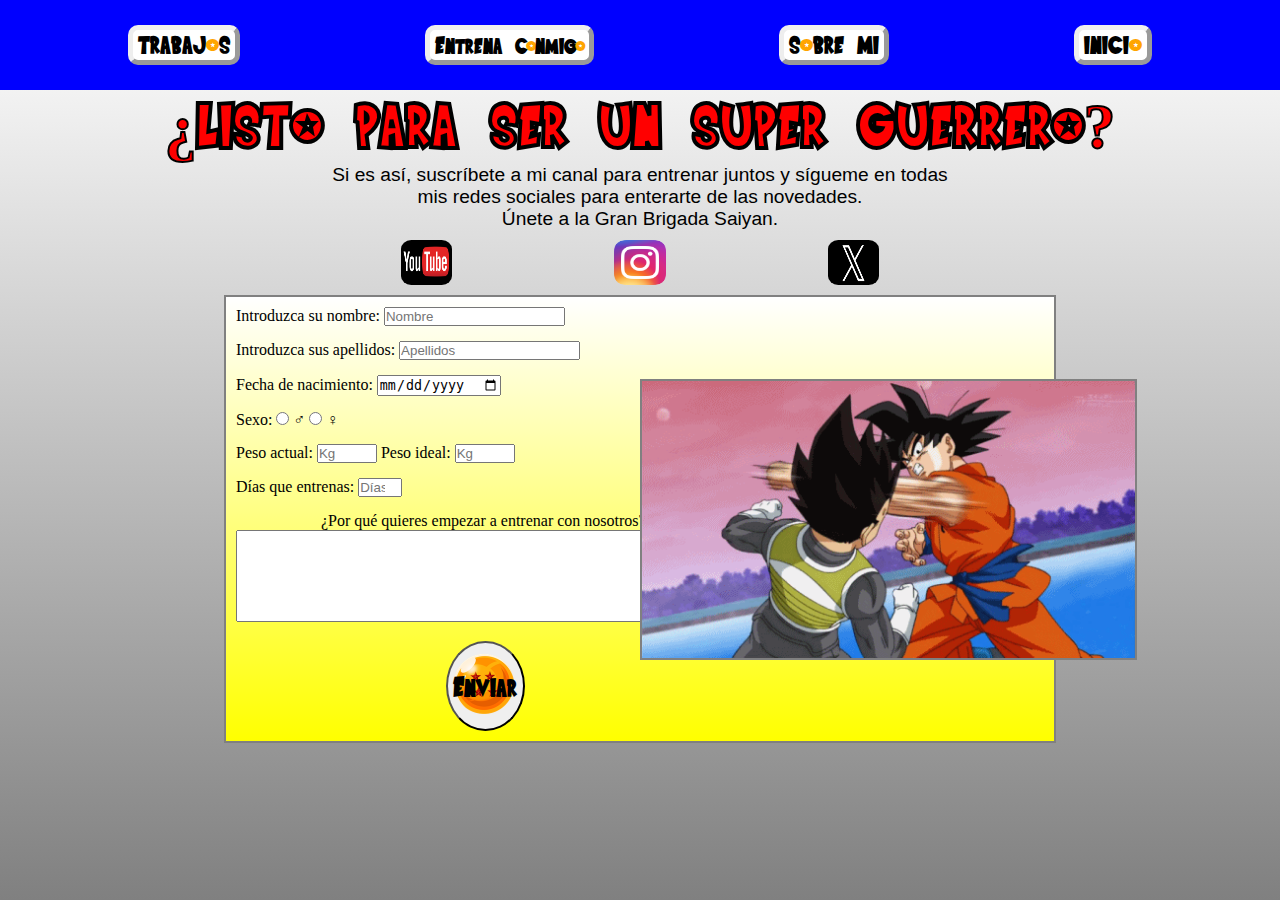
<file: pages/formulario.html>
<!DOCTYPE html>
<html lang="en">

<head>
    <meta charset="UTF-8">
    <meta http-equiv="X-UA-Compatible" content="IE=edge">
    <meta name="viewport" content="width=device-width, initial-scale=1.0">
    <title>Únete</title>
    <link rel="stylesheet" href="styles/styles_formulario.css">
    <link rel="icon" type="image" href="../archivos/img/icon/unete.png">
</head>

<body>

    <nav>
        <div class="menu">
            <a href="../pages/trabajos.html">TRABAJ<span class="OZ">O</span>S</a>
            <a href="../pages/entrenos.html">Entrena c<span class="OZ">o</span>nmig<span class="OZ">o</span></a>
            <a href="../pages/sobremi.html">S<span class="OZ">O</span>BRE MI</a>
            <a href="../index.html">INICI<span class="OZ">O</span></a>
        </div>
    </nav>

    <header>
        <h1>¿LISTO PARA SER UN SUPER GUERRERO?</h1>
        <p> Si es así, suscríbete a mi canal para entrenar juntos y sígueme en todas mis redes sociales para enterarte
            de las novedades.</p>
        <p>Únete a la Gran Brigada Saiyan.</p>

        <div class="enlaces">
            <a href="https://www.youtube.com/@kadock-sama" target="_blank"><img
                    src="../archivos/img/Color-YouTube-logo.jpg"></a>
            <a href="https://www.instagram.com/cristobalkdc/?hl=es" target="_blank"><img
                    src="../archivos/img/trabajo/Instagram_icon.png" width="150px"></a>
            <a href="https://twitter.com/CristobalKDC" target="_blank"><img src="../archivos/img/twitter x.webp"
                    width="150px"></a>

        </div>

    </header>

    <main>
        <form action="http://www.entrenagandul.com" method="get">
            <div>
                <label for="nombre">Introduzca su nombre:</label>
                <input type="text" placeholder="Nombre" id="nombre" required>
            </div>
            <div>
                <label for="apellidos">Introduzca sus apellidos:</label>
                <input type="text" placeholder="Apellidos" id="apellidos" required>
            </div>
            <div>
                <label for="nacimiento">Fecha de nacimiento:</label>
                <input type="date" id="nacimiento" required>
            </div>
            <div id="sex">
                <label for="sexo">Sexo:</label>
                <input type="radio" id="sexo" name="sex" required>
                <label for="sexo">♂</label>
                <input type="radio" id="sexo" name="sex" required>
                <label for="sexo">♀</label>
            </div>
            <div>
                <label for="pesoactual">Peso actual:</label>
                <input type="number" placeholder="Kg" id="pesoactual" min="0" max="500" required>
                <label for="pesoactual">Peso ideal:</label>
                <input type="number" placeholder="Kg" id="pesoactual" min="0" max="500" required>
            </div>
            <div>
                <label for="diasEntreno">Días que entrenas:</label>
                <input type="number" placeholder="Días a la semana" id="pesoactual" min="1" max="7" required>
            </div>

            <div>
                <label for="motivo">¿Por qué quieres empezar a entrenar con nosotros?:</label>

                <textarea name="motivo" id="motivo" cols="60" rows="6" required></textarea>
            </div>

            <button type="submit">Enviar</button>

        </form>

        <img src="../archivos/img/apuntate.gif">

    </main>

</body>

</html>
</file>
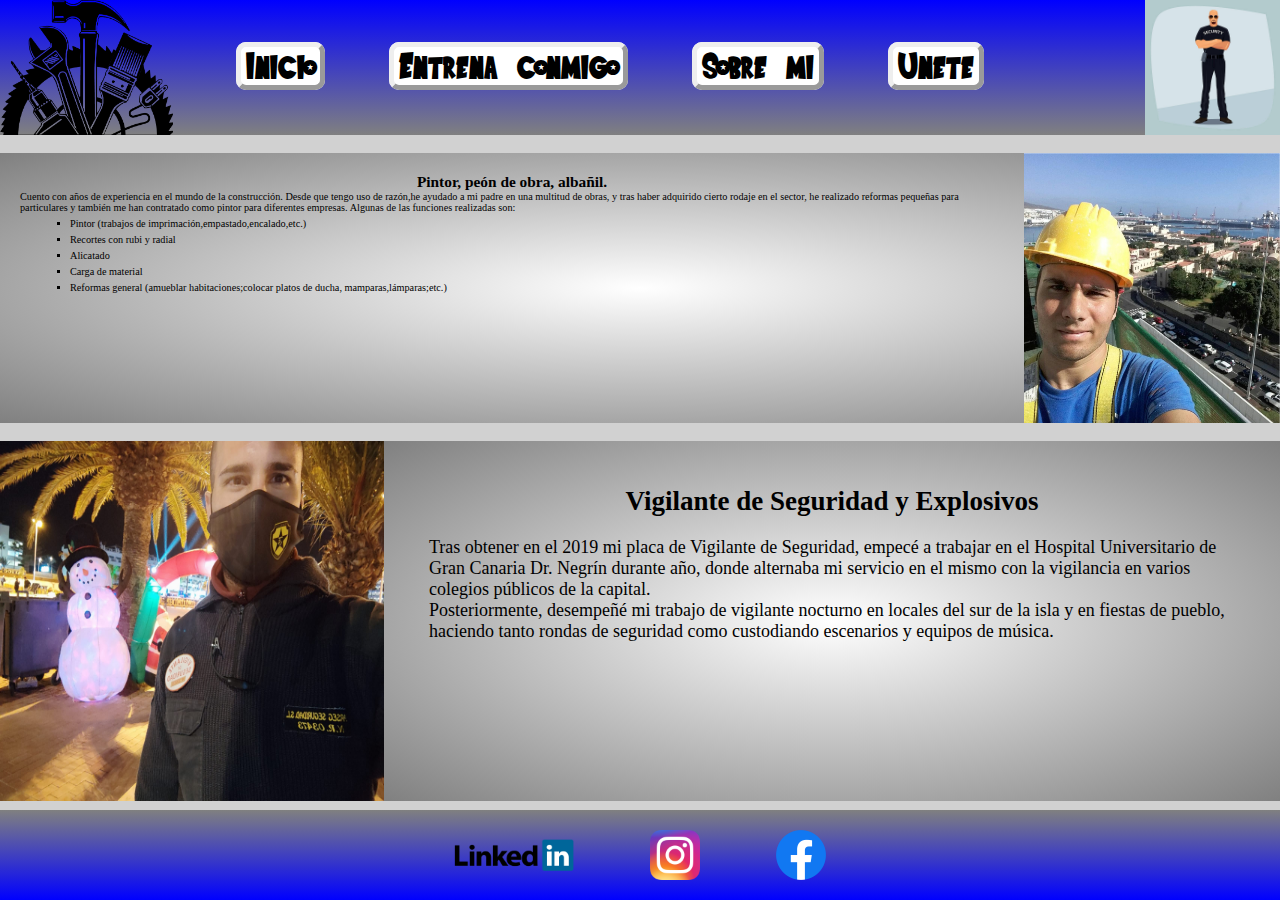
<file: pages/trabajos.html>
<!DOCTYPE html>
<html lang="en">

<head>
    <meta charset="UTF-8">
    <meta http-equiv="X-UA-Compatible" content="IE=edge">
    <meta name="viewport" content="width=device-width, initial-scale=1.0">
    <title>Trabajos</title>
    <link rel="stylesheet" href="styles/styles_trabajos.css">
    <link rel="icon" type="image" href="../archivos/img/icon/trabajos.png">
</head>

<body>

    <nav>
        <div class="menu">
            <a href="../index.html">Inicio</a>
            <a href="entrenos.html">Entrena conmigo</a>
            <a href="sobremi.html">Sobre mi</a>
            <a href="formulario.html">Unete</a>
        </div>
    </nav>

    
    <main>

        <div class="trabajo1">
            <div class="textdescripcion">
                <h2>Pintor, peón de obra, albañil.</h2>
                <p> Cuento con años de experiencia en el mundo de la construcción. Desde que tengo uso de razón,he ayudado a mi padre en una multitud de obras, y tras haber adquirido cierto rodaje en el sector, he realizado reformas pequeñas para particulares y también me han contratado como pintor para diferentes empresas. Algunas de las funciones realizadas son:

                </p>
                <ul>
                    <li>Pintor (trabajos de imprimación,empastado,encalado,etc.)
                    </li>
                    <li>Recortes con rubi y radial</li>
                    <li>Alicatado</li>
                    <li>Carga de material</li>
                    <li>Reformas general (amueblar habitaciones;colocar platos de ducha, mamparas,lámparas;etc.)</li>
                </ul>
            </div>
            <div class="slider1">
                <ul>
                    <li>
                        <img src="../archivos/img/trabajo/obra1.jpg">
                    </li>
                    <li>
                        <img src="../archivos/img/trabajo/obra2.jpeg">
                    </li>
                    <li>
                        <img src="../archivos/img/trabajo/obra3.jpg">
                    </li>
                </ul>
            </div>
        </div>
        <div class="trabajo2">
            <div class="slider2">
                <ul>
                    <li>
                        <img src="../archivos/img/trabajo/seguridad1.jpeg">
                    </li>
                    <li>
                        <img src="../archivos/img/trabajo/seguridad2.jpeg">
                    </li>
                    <li>
                        <img src="../archivos/img/trabajo/seguridad3.jpeg">
                    </li>
                </ul>
            </div>
            <div class="text2">
                <h2>Vigilante de Seguridad y Explosivos</h2>
                <p>Tras obtener en el 2019 mi placa de Vigilante de Seguridad, empecé  a trabajar en el Hospital Universitario de Gran Canaria Dr. Negrín durante  año, donde alternaba mi servicio en el mismo con la vigilancia  en varios colegios públicos de la capital.
                </p>
                <p>Posteriormente, desempeñé mi trabajo de vigilante nocturno en locales del sur de la isla y en fiestas de pueblo, haciendo tanto rondas de seguridad como custodiando escenarios y equipos de música.</p>
            </div>
        </div>

    </main>

    <footer>
            
            <div class="enlaces">
                <a
                    href="https://es.linkedin.com/in/crist%C3%B3bal-p%C3%A9rez-castillo-74707725b?trk=public_profile_samename-profile"><img
                        src="../archivos/img/trabajo/LinkedIn_Logo.svg.png" width="120px"></a>

                <a href="https://www.instagram.com/cristobalkdc/?hl=es"><img
                        src="../archivos/img/trabajo/Instagram_icon.png" width="50px"> </a>

                <a href="https://www.facebook.com/cristobal.perezcastillo"><img
                        src="../archivos/img/trabajo/Facebook_Logo_(2019).png" width="50px"> </a>
            </div>

    </footer>


</body>

</html>
</file>
<file: pages/styles/styles_formulario.css>
* {
    padding: 0;
    margin: 0;
    box-sizing: border-box;
}
html{
    height: 100%;
}
body {
    height: 100%;
    text-align: center;
    background-image:linear-gradient(white,grey);
    background-repeat: no-repeat;
    background-size: cover;
}

nav{
    width: 100%;
    background-color: blue;
    height: 10vh;
    display: flex;
    align-items: center;
    justify-content: center;
}

.menu{
    display: flex;
    justify-content: space-between;
    width: 80%;
    font-family: Saiyan-sans;
}

/* Aqui cambiamos la fuente de las letras del menu del nav y editamos tamaño y borde */
.menu a {
    text-decoration-line: none;
    color: black;
    font-size: 2vw;
    border: 5px outset;
    border-radius: 10px;
    background-color: white;
    padding: 5px;
}

.menu a:hover {
    color: yellow;
    background: grey;
    -webkit-text-stroke: 0.5px black;
}

.menu a:visited{
    border-color: orange;
}

.OZ{
    color:orange;
}

@font-face{
    font-family: 'Saiyan-sans';
    src:url(../../Fuentes/Saiyan-sans/Saiyan-Sans.ttf);
}

header h1{
    color:red;
    font-family: Saiyan-sans;
    font-size: 5vw;
    -webkit-text-stroke: 2px black;
}

header p{
    margin: 0 auto;
    font-family:'Lucida Sans', 'Lucida Sans Regular', 'Lucida Grande', 'Lucida Sans Unicode', Geneva, Verdana, sans-serif;
    width: 50%;
    font-size: 1.5vw;
}


.enlaces{
    margin: 10px auto;
    width: 50%;
    display:flex;
    flex-wrap: wrap;
    justify-content: space-around;
}

.enlaces a{
    width: 8%;
    height: 5vh;
    border-radius: 20%;
}

.enlaces img{
    width: 100%;
    height: 100%;
    border-radius: 20%;
}


main{
    background-image:linear-gradient(white,yellow);
    margin: 10px auto;
    width: 65%;
    display:flex;
    justify-content: space-between;
    align-items: center;
    border: 2px solid grey
}

form{
    padding: 10px;
    display:flex;
    flex-direction: column;
    flex-wrap: wrap;
    width: 50%;
    align-items: flex-start;
}

form div{
    margin-bottom: 15px;
}

button{
    /* color: white; */
    font-family: Saiyan-sans;
    font-size: 30px;
    width: 20%;
    height: 10vh;
    margin: 0 auto;
    background-image: url(../../archivos/img/entreno/4.png);
    background-position: center;
    background-size: contain;
    background-repeat: no-repeat;
    border-radius: 50%;
}

main img{
    width: 60%;
    margin-right: 20px;
    border: 2px solid grey;
}

/* movil grande */
@media (max-width: 412px) {

    html{
        height: 135vh;
    }

    
    .menu a {
        font-size: 3.5vw;
        text-decoration: none;
    }

    header h1{
        font-size: 6vh;
    }

    header p{
        width: 80%;
        font-size: 4vw;
    }


    .enlaces{
        width: 80%;
        justify-content: space-between;
    }

    .enlaces a{
        width: 20%;
    }


    main{
        width: 80%;
    }

    form{
        width: 100%;
        align-items: center;
    }

    form div{
        width: 90%;
        display: flex;
        flex-direction: column;
    }

    #sex{
        flex-direction: row;
    }

    button{
        width: 20vw;
        color: whitesmoke;
        font-size: 3.5vw;
        translate: -90px;
        -webkit-text-stroke: 1px black;
        margin: 0;
    }

    main img{
        width: 28vw;
        position: absolute;
        bottom: -30vh;
        right: 9vw;
    }

}

/* movil chico */
@media (max-width: 328px){
    button{
        width: 20vw;
        color: whitesmoke;
        font-size: 3.5vw;
        translate: -19vw;
        -webkit-text-stroke: 1px black;
    }

    main img{
        width: 40vw;
        position: absolute;
        bottom: -42vh;
        right: 10vw;
    }
}

/* horizontal movil grande*/
@media (max-height:412px) and (max-width: 794px) {

    body{
        height: 100%;
    }

    nav{
        height: 20vh;
    }

    .menu a {
        font-size: 3vw;
    }

    header h1{
        font-size: 12vh;
    }

    header p{
        width: 80%;
        font-size: 4vw;
    }


    .enlaces{
        width: 80%;
        
        justify-content: space-between;
    }

    .enlaces a{
        height: 20vh;
        width: 20%;
    }


    main{
        width: 80%;
    }

    form{
        width: 100%;
        align-items: center;
    }

    form div{
        width: 90%;
        display: flex;
        flex-direction: column;
    }

    #sex{
        flex-direction: row;
    }

    button{
        height: 20vh;
        color: whitesmoke;
        font-size: 3.5vw;
        translate: -19vw;
        -webkit-text-stroke: 1px black;
    }
    
    main img{
        width: 20vw;
        position: absolute;
        bottom: -183vh;
        right: 15vw;
    }
}

/* horizontal movil chico*/
@media (max-height:250px) and (max-width: 794px) {

    main img{
        width: 20vw;
        position: absolute;
        bottom: -214vh;
        right: 15vw;
    }
}
</file>
<file: pages/styles/styles_trabajos.css>
* {
    margin:0;
    padding:0;
    box-sizing: border-box;    
}

@font-face{
    font-family: 'Saiyan-sans';
    src:url(../../Fuentes/Saiyan-sans/Saiyan-Sans.ttf);   
}

body {
    height: 100vh;
    /* background-image: linear-gradient(pink,rgb(235, 11, 223)); */
    background-color: rgba(128, 128, 128, 0.363);
}

nav {
    height: 15vh;
    background-image: url(../../archivos/img/trabajo/icono.png),url(../../archivos/img/trabajo/icono2.jpg), linear-gradient(blue,grey);
    background-repeat: no-repeat;
    background-size: contain;
    background-position: left,right;
    display: flex;
    justify-content: center;
    align-items: center;
}

.menu {
    text-decoration: none;
    
}

.menu a {
    font-family: Saiyan-sans;
    text-decoration-line: none;
    margin-right: 60px;
    color: black;
    font-size: 3vw;
    padding: 5px;
    border: 5px outset;
    border-radius: 10px;
    background-color: white;
}

.menu a:hover {
    color: yellow;
    background: grey;
    -webkit-text-stroke: 0.5px black;
}

.menu a:visited{
    border-color: orange;
}


.trabajo1 {
    clear: both;
    margin-top:2vh;
    height: 30vh;
    width: 100%;
    display:flex;
    background-image: radial-gradient(white,grey);
}

.textdescripcion {
    float:left;
    width: 80%;
    font-size: 0.8vw;
    /* color:white; */
    height: 270px;
    padding: 20px;
    
    font-family: cursive;
}

.textdescripcion h2{
    text-align: center;
}

.textdescripcion li{
    
    margin: 5px 0 0 50px;
    list-style: square;
}

.slider1{
    width: 20%;
    height: 30vh;
    overflow: hidden;
}

.slider1 img{
    width: 100%;
    height: 40vh;
    padding-bottom:80px
}

.slider1 ul{
    display:flex;
    padding: 0;
    width: 300%;
    animation: slide 12s infinite alternate ease;

}

.slider1 li{
    width: 100%;
    list-style: none;
    position: relative;
}

@keyframes slide {
    0% { margin-lef: 0; }
    30% { margin-left: 0; }

    35% { margin-lef: -100%; }
    65% { margin-left: -100%; }

    65% { margin-lef: -200%; }
    100% { margin-left: -200%; }
}

.trabajo2 {
    clear: both;
    margin-top: 2vh;
    height: 40vh;
    width: 100%;
    background-color: blueviolet;
}

.slider2 {
    float:left;
    width: 30%; 
    overflow: hidden;
}


.slider2 img{
    width: 100%;
    height: 40vh;
}

.slider2 ul{
    display:flex;
    padding: 0;
    width: 300%;
    animation: slide 12s infinite alternate ease;

}

.slider2 li{
    width: 100%;
    list-style: none;
    position: relative;
}

.text2 {
    float:right;    
    width: 70%;
    font-size: 2vh;
    height: 40vh;
    padding: 5vh;
    background-image: radial-gradient(white,grey);
    font-family: cursive;
}

.text2 h2{
    text-align: center;
    margin-bottom: 20px;
}



footer{
    clear: both;
    height: 10vh;
    margin-top: 1vh;
    max-width: 100%;
    background-image: linear-gradient(grey,blue);
    padding: 20px;
    font-family: cursive;
}


.enlaces{
    width: 30%;
    display:flex;
    justify-content: space-between;
    align-items: center;
    margin: 0 auto;
}


/* movil pantalla chica*/
@media (max-width: 328px){

    nav{
        height: 10vh;
    }

    .menu{
        height: 10vh;
        width: 60%;
        /* background-color: red; */
        display: flex;
        align-items: center;
        justify-content: space-between;
    }

    .menu a{
        margin:0;
        border: 2px outset;
    }

    .trabajo1{
        width: 100%;
        height: 60vh;
        flex-direction: column-reverse;
    }

    .textdescripcion{
        /* display: none; */
        font-size: 3vw;
        width: 100%;
        height: auto;
    }

    .slider1{
        width: 100%;
        height: 60vh;
    }

    .trabajo2{
        width: 100%;
        height: 60vh;
        flex-direction: column-reverse;
    }

    /* .textdescripcion li{
        font-size: 2vh;
    } */

    .text2{
        /* display: none; */
        font-size: 3vw;
        width: 100%;
        margin: 0;
        height: auto;
    }

    .slider2{
        width: 100%;
        height: 40vh;
    }

    .enlaces {
        width: 100%;
    }

    .enlaces img{
        height: 5vh;
    }
}


/* movil pantalla más grande*/
@media (min-width: 329px) and (max-width: 450px){

    nav{
        height: 10vh;
    }

    .menu{
        height: 10vh;
        width: 70%;
        /* background-color: red; */
        display: flex;
        align-items: center;
        justify-content: space-around;
    }

    .menu a{
        margin:0;
        font-size: 4vw;
        text-decoration: none;
        border: 2px outset;
    }

    .trabajo1{
        width: 100%;
        height: 60vh;
        flex-direction: column-reverse;
    }

    .textdescripcion{
        /* display: none; */
        font-size: 3vw;
        width: 100%;
        height: auto;
    }

    .slider1{
        width: 100%;
        height: 60vh;
    }

    .trabajo2{
        width: 100%;
        height: 60vh;
        flex-direction: column-reverse;
    }

    /* .textdescripcion li{
        font-size: 2vh;
    } */

    .text2{
        /* display: none; */
        font-size: 3vw;
        width: 100%;
        margin: 0;
        height: auto;
    }

    .slider2{
        width: 100%;
        height: 40vh;
    }

    .enlaces {
        width: 100%;
    }

    .enlaces img{
        height: 5vh;
    }
}




/* horizontal movil grande */
@media (max-height:300px) and (max-width: 794px){
    .menu{
        height: 10vh;
        width: 80%;
        margin: 2vh auto;
        display:flex;
        justify-content: space-between;
        
    }

    .menu a{
        margin:0 7px;
        border: 2px outset;
    }

    .trabajo1{
        height: 90vh;
    }

    .textdescripcion{
        width: 60%;
        font-size: 5vh;
    }

    .textdescripcion li{
        font-size: 3vh;
    }

    .slider1{
        height: 90vh;
        width: 40%;
    }

    .slider1 ul{
        height: 90vh;
    }

    .slider1 img{
        padding:0;
        height: 100%;
    }

    .trabajo2{
        margin-top: 5vh;
        height: 40vh;
    }

    .text2{
        font-size: 3vh;
        height: 40vh;
    }

    .slider2 img{
        height: 40vh;
    }

    footer{
        margin-top: 10vh;
        height: 15vh;
        padding:3vh;
    }

    .enlaces{
        width: 60%;
        justify-content: space-between;
    }
    .enlaces img{
        width: 7vw;
        height: 10vh;
    }
}





/* horizontal movil chico*/
@media (min-height: 301px) and (max-height:420px) and (max-width: 794px){
    .menu{
        height: 10vh;
        width: 80%;
        margin: 2vh auto;
        display:flex;
        justify-content: space-between;
        
    }

    .menu a{
        margin:0 7px;
        border: 2px outset;
    }

    .trabajo1{
        height: 90vh;
    }

    .textdescripcion{
        width: 60%;
        font-size: 5vh;
    }

    .textdescripcion li{
        font-size: 3vh;
    }

    .slider1{
        height: 90vh;
        width: 40%;
    }

    .slider1 ul{
        height: 90vh;
    }

    .slider1 img{
        padding:0;
        height: 100%;
    }

    .trabajo2{
        margin-top: 5vh;
        height: 40vh;
    }

    .text2{
        font-size: 3vh;
        height: 40vh;
    }

    .slider2 img{
        height: 40vh;
    }

    footer{
        margin-top: 10vh;
        height: 15vh;
        padding:3vh;
    }

    .enlaces{
        width: 100%;
        justify-content: space-around;
    }
    .enlaces img{
        width: 12vw;
        height: 10vh;
    }

}
</file>
